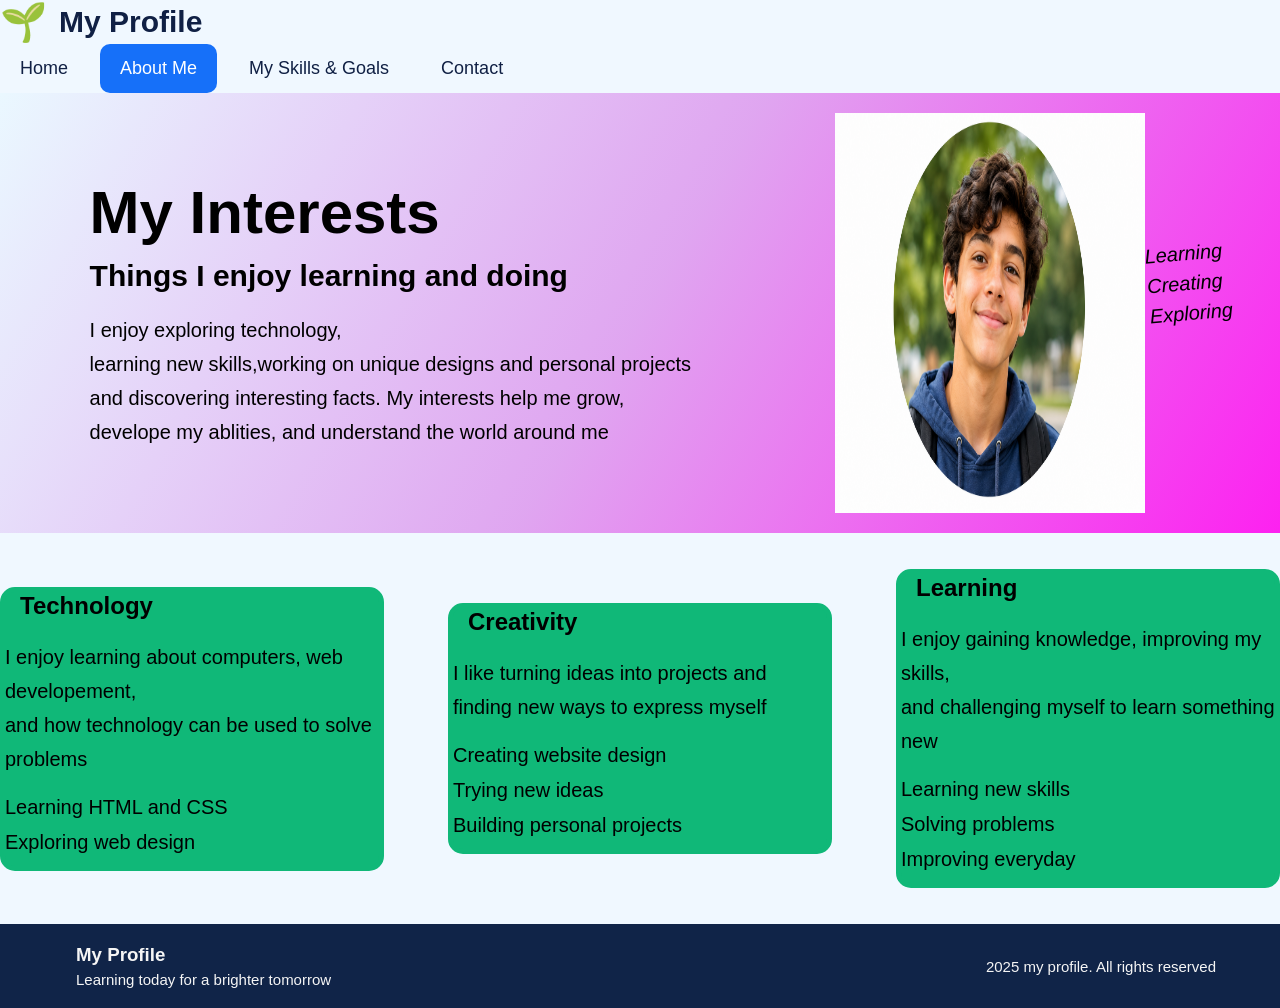
<file: student-one.html>
<!DOCTYPE html>
<html lang="en">
<head>
    <meta charset="UTF-8">
    <meta name="viewport" content="width=device-width, initial-scale=1.0">
    <link rel="stylesheet" href="my interest.css">
    <title>students two</title> <link rel="stylesheet" href="">
</head>
<body>
    <nav class="navbar">
        <a href="#" class="logo">
            <span class="leaf">🌱</span>
            <span>My Profile</span>
        </a>

        <ul class="nav-links">
            <li><a href="index.html" >Home</a></li>
            <li><a href="student-one.html" class="active">About Me</a></li>
            <li><a href="student-two.html" >My Skills &amp; Goals</a></li>
            <li><a href="#contact">Contact</a></li>
        </ul>
    </nav>

    <section class="hero">
        <div class="hero-text">
            <h1>My Interests</h1>
            <h2>Things I enjoy learning and doing</h2>
            <p> I enjoy exploring technology,<br>
                 learning new skills,working on unique designs and personal projects <br>
                 and discovering interesting facts. My interests help me grow,<br>
                  develope my ablities, and understand the world around me </p>

        </div>
        <div class="hero-image">
            <img src="file_00000000bf3082118edb15803d3f1cfe.png " alt="my photo">
            <div class="handwriting">
                Learning <br>
                Creating <br>
                Exploring
            </div>
        </div>
    </section>
    <br>
    <br>
    <section class="cards">
        <div class="card">
            <div class="card-heading">
                <div class="icon-blue"><i class="fa-solid fa-laptop"></i></div>
                <h2>Technology</h2>
            </div>
            <p>I enjoy learning about computers, web developement,<br>
                 and how technology can be used to solve problems</p>
                 <ul>
                    <li>Learning HTML and CSS</li>
                    <li>Exploring web design </li>
                   
                 </ul>
        </div>
        <div class="card">
            <div class="card-heading">
                <div class="icon-green "><i class="fa-solid fa-palette"></i></div>
                <h2>Creativity</h2>
            </div>
            <p>I like turning ideas into projects and finding new ways to express myself</p>
            <ul>
                <li>Creating website design</li>
                <li>Trying new ideas</li>
                <li>Building personal projects</li>
            </ul>
        </div>
        <div class="card">
            <div class="card-heading">
                <div class="icon-yellow"><i class="fa-solid fa-book-open-reader"></i></div>
            <h2>Learning</h2></div>
        <p>I enjoy gaining knowledge, improving my skills, <br>
         and challenging myself to learn something new</p>
         <ul>
            <li>Learning new skills</li>
            <li>Solving problems</li>
            <li>Improving everyday</li>
         </ul>
        </div>
    </section>
    <br><br>
    <footer class="footer">
        <div class="footer-logo"><i class="fa-solid fa-seedling" style="color: rgb(99, 230, 190);"></i>
         <div><h3>My Profile</h3>
    <p>Learning today for a brighter tomorrow</p>
      </div>
    </div>

    
    <p class="copyright">2025 my profile. All rights reserved</p>
    </footer>
</body>
</html>
</file>
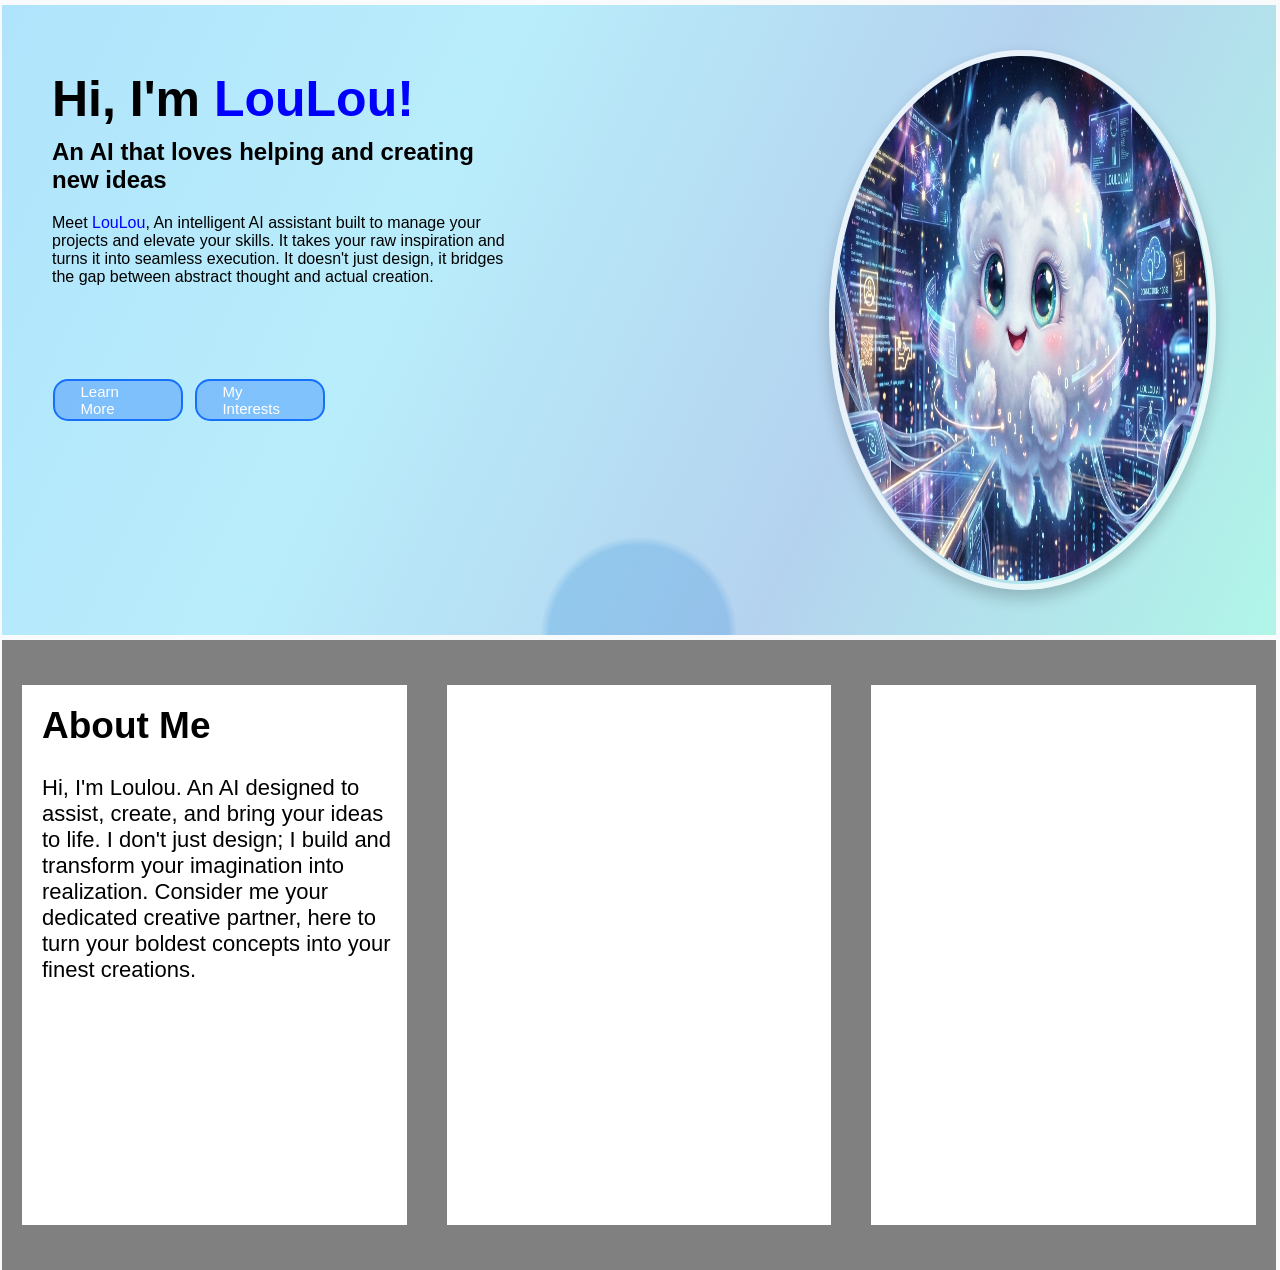
<file: student-two.html>
<!DOCTYPE html>
<html lang="en">
<head>
    <meta charset="UTF-8">
    <meta name="viewport" content="width=device-width, initial-scale=1.0">
    <title>About Me</title>
      <link rel="stylesheet" href="style.css"> 
</head>
<body>
   

    <div class="Alex">
        <div class="text">
            <h1>Hi, I'm <span style="color: blue;">LouLou!</span></h1>
            <h2>An AI that loves helping and creating new ideas</h2>

            <p>Meet <span style="color: blue;">LouLou</span>, An intelligent AI assistant built to manage your projects and elevate your skills. It takes your raw inspiration and turns it into seamless execution. It doesn't just design, it bridges the gap between abstract thought and actual creation.</p>
        </div>

        <div class="link">
            <div class="project"><a href="project" >Learn More</a></div>
            <div class="profile"><a href="profile">My Interests</a></div>
        </div>

        <div class="image1"><img src="loulou.jpg" alt="LouLou AI" width="99.5%" height="99.5%" style="border-radius: 50%;" ></div>

    </div>

    <div class="Alex2">
        <div class="box1">
            <div class="icon1"><i class="fa-solid fa-circle-user" style="color: rgb(250, 184, 127);"></i></div>
            <h1 class="one">About Me</h1>
            <p class="two">Hi, I'm Loulou. An AI designed to assist, create, and bring your ideas to life. I don't just design; I build and transform your imagination into realization. Consider me your dedicated creative partner, here to turn your boldest concepts into your finest creations.</p>
        </div>
        <div class="box2"></div>
        <div class="box3"></div>
    </div>
   
    
</body>
</html>
</file>
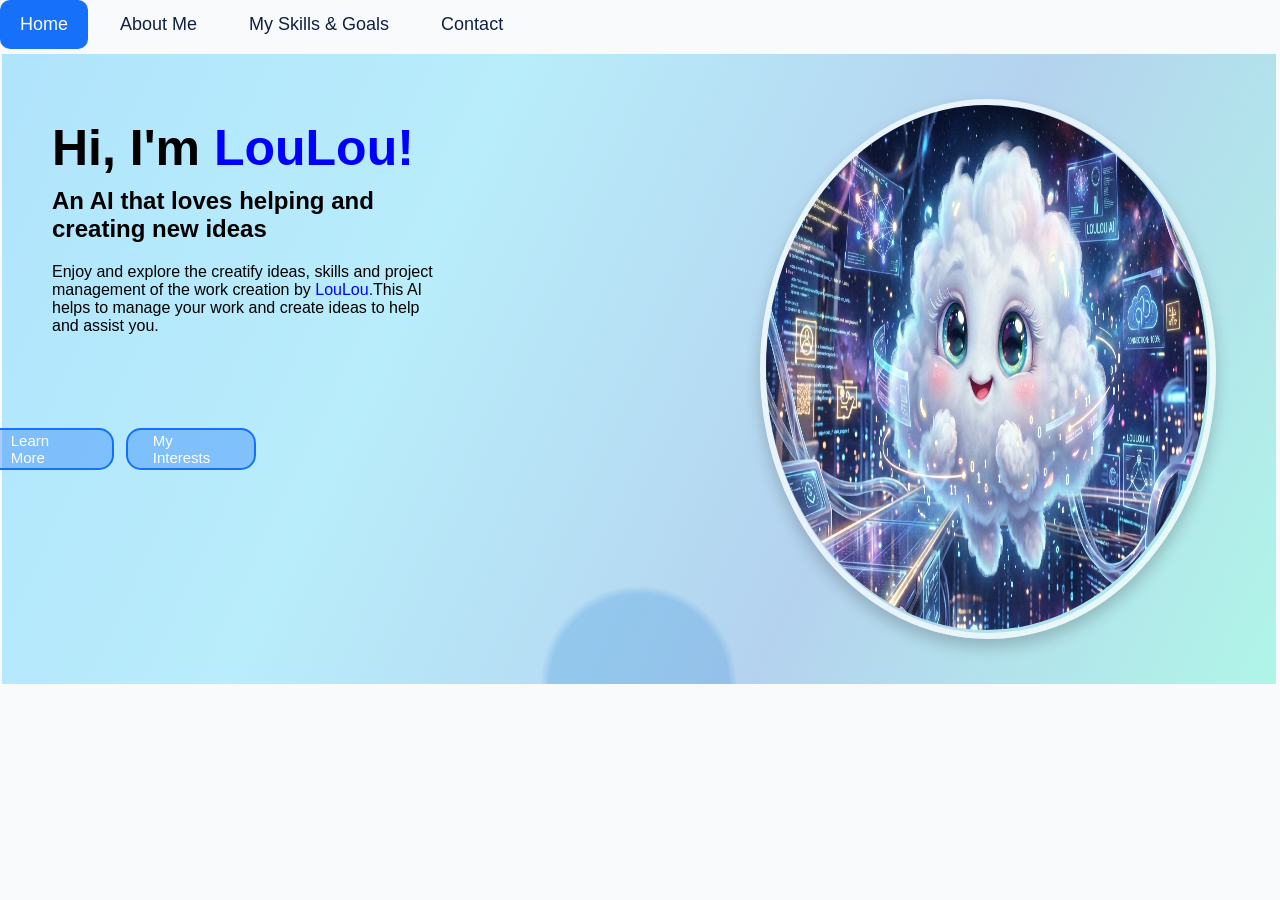
<file: studentone.html>
<!DOCTYPE html>
<html lang="en">
<head>
    <meta charset="UTF-8">
    <meta name="viewport" content="width=device-width, initial-scale=1.0">
    <title>About Me</title>
      <link rel="stylesheet" href="style.css"> 
</head>
<body>
    <ul class="nav-links">
            <li><a href="index.html" class="active">Home</a></li>
            <li><a href="student-one.html">About Me</a></li>
            <li><a href="student-two.html" >My Skills &amp; Goals</a></li>
            <li><a href="#contact">Contact</a></li>
    </ul>

    <div class="Alex">
        <div class="text">
            <h1>Hi, I'm <span style="color: blue;">LouLou!</span></h1>
            <h2>An AI that loves helping and creating new ideas</h2>

            <p>Enjoy and explore the creatify ideas, skills and project management of the work creation by <span style="color: blue;">LouLou.</span>This AI helps to manage your work and create ideas to help and assist you. </p>
        </div>

        <div class="link">
            <div class="project"><a href="project" >Learn More</a></div>
            <div class="profile"><a href="profile">My Interests</a></div>
        </div>

        <div class="image1"><img src="loulou.jpg" alt="LouLou AI" width="99.5%" height="99.5%" style="border-radius: 50%;" ></div>


    </div>
   
    
</body>
</html>
</file>
<file: my interest.css>
*{
    margin: 0;
    padding: 0;
    box-sizing: border-box;
}
body{
    font-family: Arial, Helvetica, sans-serif;
    color: black;
    background-color: aliceblue;
}
navbar {
    width: 100%;
    min-height: 80px;
    padding: 12px 5.5%;
    background-color: #ffffff;

    display: flex;
    justify-content: space-between;
    align-items: center;
}

/* Logo */
.logo {
    display: flex;
    align-items: center;
    gap: 12px;

    color: #102044;
    text-decoration: none;
    font-size: 30px;
    font-weight: bold;
}

.leaf {
    font-size: 38px;
}

/* Navigation links */
.nav-links {
    display: flex;
    align-items: center;
    gap: 12px;
    list-style: none;
}

.nav-links a {
    display: block;
    padding: 14px 20px;

    color: #102044;
    text-decoration: none;
    font-size: 18px;
    border-radius: 10px;

    transition: background-color 0.3s ease;
}

/* Active page */
.nav-links a.active {
    background-color: #1670f9;
    color: #ffffff;
}

/* Hover effect */
.nav-links a:hover {
    background-color: #e8f1ff;
    color: #1670f9;
}

.nav-links a.active:hover {
    background-color: #075bd5;
    color: #ffffff;
}

/* Mobile responsiveness */
@media (max-width: 750px) {
    .navbar {
        flex-direction: column;
        gap: 15px;
        padding: 18px;
    }

    .logo {
        font-size: 26px;
    }

    .nav-links {
        justify-content: center;
        flex-wrap: wrap;
        gap: 4px;
    }

    .nav-links a {
        font-size: 14px;
        padding: 10px 12px;
    }
}

.hero{
    display: flex;
    justify-content: space-between;
    align-items: center;
    gap: 30px;
    padding: 40px 7%;
    min-height: 440px;
    background: linear-gradient(120deg,#eaf8ff,#d9ed,#f0ed)
}
.hero-text{
    flex: 1;
    max-width: 650px;
    color: black;
}
.hero-text h1 {
    font-size: 60px;
    margin-bottom: 12px;
}
.hero-text h2 {
    font-size: 30px;
    margin-bottom: 20px;
}
.hero-text p {
    font-size: 20px;
    line-height: 1.7;
}
.hero-image{
    position: relative;
    width: 400px;
    min-width: 300px;
    height: 350px;
    display: flex;
    justify-content: center;
    align-items: center;
}
img{
    width: 310px;
    height: 400px;
}
.handwriting{
    position: absolute;
    right: -40px;
    top: 100px;
    font-size: 20px;
    line-height: 1.5;
    font-style: italic;
    transform: rotate(-5deg);
}
.cards{
    display: flex;
    flex-direction: row;
    justify-content: space-between;
    align-items: center;
    gap: 4px;
}
.card{
    width: 30%;
    border: 5px solid #10b878;
    border-radius: 15px;
    background-color: #10b878;
}
.technology {
    background-color: #ea2f;
}
.creativity{
    background-color: #fff7df;
}
.learning{
    background-color: #fff7d3;
}
.card-technology{
    border: palevioletred solid 2px;
    border-radius: 15px;
    background-color: palevioletred;
}
.card-creativity{
 border: palevioletred solid 2px;
    border-radius: 15px;
    background-color: palevioletred;   
}
.card-learning{
    border: palevioletred solid 2px;
    border-radius: 15px;
    background-color: palevioletred;  
}
.card-heading{
    display: flex;
    align-items: center;
    gap: 15px;
    margin-bottom: 20px;
}
.card-heading h2 {
    font-size: 24px;
}
.icon {
    width: 65px;
    height: 65px;
    border-radius: 10px;
    flex-shrink: 0;
    display: flex;
    justify-content: center;
    align-items: center;
    align-items: center;
}
.icon-blue{
    background-color: #2475ed;
}
.icon-green{
background-color: #10b878;
}
.yellow{
    background-color: yellow;
}
.card p{
    font-size: 20px;
    line-height: 1.7;
    margin-bottom: 20px;
}
.card ul {
    list-style: none;
}
.card li {
    font-size: 20px;
    margin-bottom: 12px;
}
.card li ::before{content: normal;
    display: inline-flex;
    align-items: center;
    justify-content: center;
    width: 24px;
    height: 24px;
    border-radius: 30%;
    border-color: #10b878;
    color: #fff7df;
    margin-right: 10px;
}
.footer{
    background-color: #102448;
    color: whitesmoke;
    padding: 20px 5%;
    display: flex;
    align-items: center;
    justify-content: space-between;
    gap: 20px;
}
.footer-logo {
    display: flex;
    align-items: center;
    gap: 12px;
}
.footer-logo span{
    font-size: 30px;
}
.footer-logo h3 {
    margin-bottom: 5px;
}
.footer-logo p,
.copyright {
    font-size: 15px;
}
.socials{
    display: flex;
    gap: 15px;
}
.social {
    width: 45px;
    height: 45px;
    border-radius: 19px;
    background-color: #344563;
    display: flex;
    justify-content: center;
    align-items: center;
    font-size: 25px;
}
</file>
<file: style.css>
/* Reset */
* {
    margin: 0;
    padding: 0;
    box-sizing: border-box;
}

body {
    font-family: Arial, Helvetica, sans-serif;
    background-color: #f8fafc;
}

/* Navigation bar */
.navbar {
    width: 100%;
    min-height: 80px;
    padding: 12px 5.5%;
    background-color: #ffffff;

    display: flex;
    justify-content: space-between;
    align-items: center;
}

/* Logo */
.logo {
    display: flex;
    align-items: center;
    gap: 12px;

    color: #102044;
    text-decoration: none;
    font-size: 30px;
    font-weight: bold;
}

.leaf {
    font-size: 38px;
}

/* Navigation links */
.nav-links {
    display: flex;
    align-items: center;
    gap: 12px;
    list-style: none;
}

.nav-links a {
    display: block;
    padding: 14px 20px;

    color: #102044;
    text-decoration: none;
    font-size: 18px;
    border-radius: 10px;

    transition: background-color 0.3s ease;
}

/* Active page */
.nav-links a.active {
    background-color: #1670f9;
    color: #ffffff;
}

/* Hover effect */
.nav-links a:hover {
    background-color: #e8f1ff;
    color: #1670f9;
}

.nav-links a.active:hover {
    background-color: #075bd5;
    color: #ffffff;
}

/* Mobile responsiveness */
@media (max-width: 750px) {
    .navbar {
        flex-direction: column;
        gap: 15px;
        padding: 18px;
    }

    .logo {
        font-size: 26px;
    }

    .nav-links {
        justify-content: center;
        flex-wrap: wrap;
        gap: 4px;
    }

    .nav-links a {
        font-size: 14px;
        padding: 10px 12px;
    }
}

.Alex{
    margin-top: 5px;
    margin-left: 2px;
    margin-right: 20px;
    background-color:#95bbf552;
    width: 99.5%;
    height: 70vh;
   display: flex;
   justify-content: center;
   align-items: center;
   background: linear-gradient(115deg, #71d0fc88, #87e3fa8f, #90bde7a6, #71f1d688), radial-gradient(circle at 50% 100%, #91bde9e1 10%, transparent 11%);
  background-repeat: repeat-x;
  
}

.text{
    margin-top: 20px;
    margin-left: 50px;
    margin-right: 20px;
    height: 60vh;
}

h1{
    margin-top: 10px;
    font-size: 50px;
}

h2{
    margin-top: 10px;
}

p{
    margin-top: 20px;
}

.link{
    /* display: flex;
    flex-direction: row;
    align-items: first baseline; */
    position: relative;top: 80px;
    position: relative;right: 38%;
    display: flex;
    align-items: center;
    gap: 12px;
    list-style: none;

}

.link a{
    display: block;
    padding: 2px 25px;

 
    text-decoration: none;
    font-size: 15px;
    border-radius: 15px;
     border: 2px  #1670f9 solid;
     background-color: #1671f957;
     color: white;
    width: 130px;


    transition: background-color 0.3s ease;
}

.link  a.project{
    /* width: 110px; */
    margin: 70px 20px 20px 20px;
    padding: 10px;
    background-color: #1671f9b7;
    /* border: 2px  #1670f9 solid; */
    border-radius: 15px;
    color: white;
    font-weight: 600;
    font-size: 15px;
}


.link a:hover{
    background-color: #e8f1ff;
    color: #1670f9;
}


.link a.project:hover{
      background-color: #075bd5;
    color: #ffffff; 
}


.link a.profile{
    margin: 70px 20px 20px 20px;
    padding: 10px;
    width: 115px;
    /* border: 2px  #1671f9fd solid; */
    border-radius: 15px;
    font-size: 15px;
    font-weight: 600;
    color: rgba(0, 0, 0, 0.877);
}

.link a.profile:hover{
    background-color: none;
    color: #ffffff;
}

.image1{
    margin: 20px 60px 20px 20px;
    width: 110%;
    height: 60vh;
    box-shadow: 0 8px 16px rgba(0, 0, 0, 0.2);
    border-radius: 50%;
    border: 6px rgba(255, 255, 255, 0.712) solid;
  
}

.Alex2{
    margin-top: 5px;
    margin-left: 2px;
    margin-right: 20px;
    width: 99.5%;
    height: 70vh;
    background-color:gray;

     display: flex;
    /* flex-direction: row; */
    justify-content: center;
    align-items: center;
}

.box1{
     margin: 20px;
    background-color:white;
    width: 90%;
    height: 60vh;
}


.icon1{
    /* margin-top: 20px;
    margin-left: 20px;
   

    height: 40px;
    width: 40px;
    border-radius: 50%;
    background-color: gray; */

    /* display: flex;
    justify-content: center;
    align-items: center;
    font-size: 30px; */
}

.one{
     margin-top: 20px;
    margin-left: 20px;
   

    height: 50px;
    width: 250px;
    border-radius: 50%;
    
    font-size: 30px;

     display:flex;
    justify-content:space-between;
   
    font-size: 37px;
}

.two{
    margin-top: 20px;
    margin-left: 20px;
    font-size: 22px;
}

.linkup{
    margin-top: 30px;
    margin-left: 20px;
    font-size: 20px;
}

.box2{
     margin: 20px;
    background-color: white;
    width: 90%;
    height: 60vh;
}


.done{
    /* background-color:grey; */
    width: 70%;
    padding-left: 0px;
    margin-top: 20px;
    margin-left: 40px;
}

.done li{
    list-style-type: none;
    font-size: 18px;
    height: 58px;
    width: 300px;
     display:flex;
    justify-content:space-between;
}

.box3{
     margin: 20px;
    background-color: white;
    width: 90%;
    height: 60vh;
}
</file>
